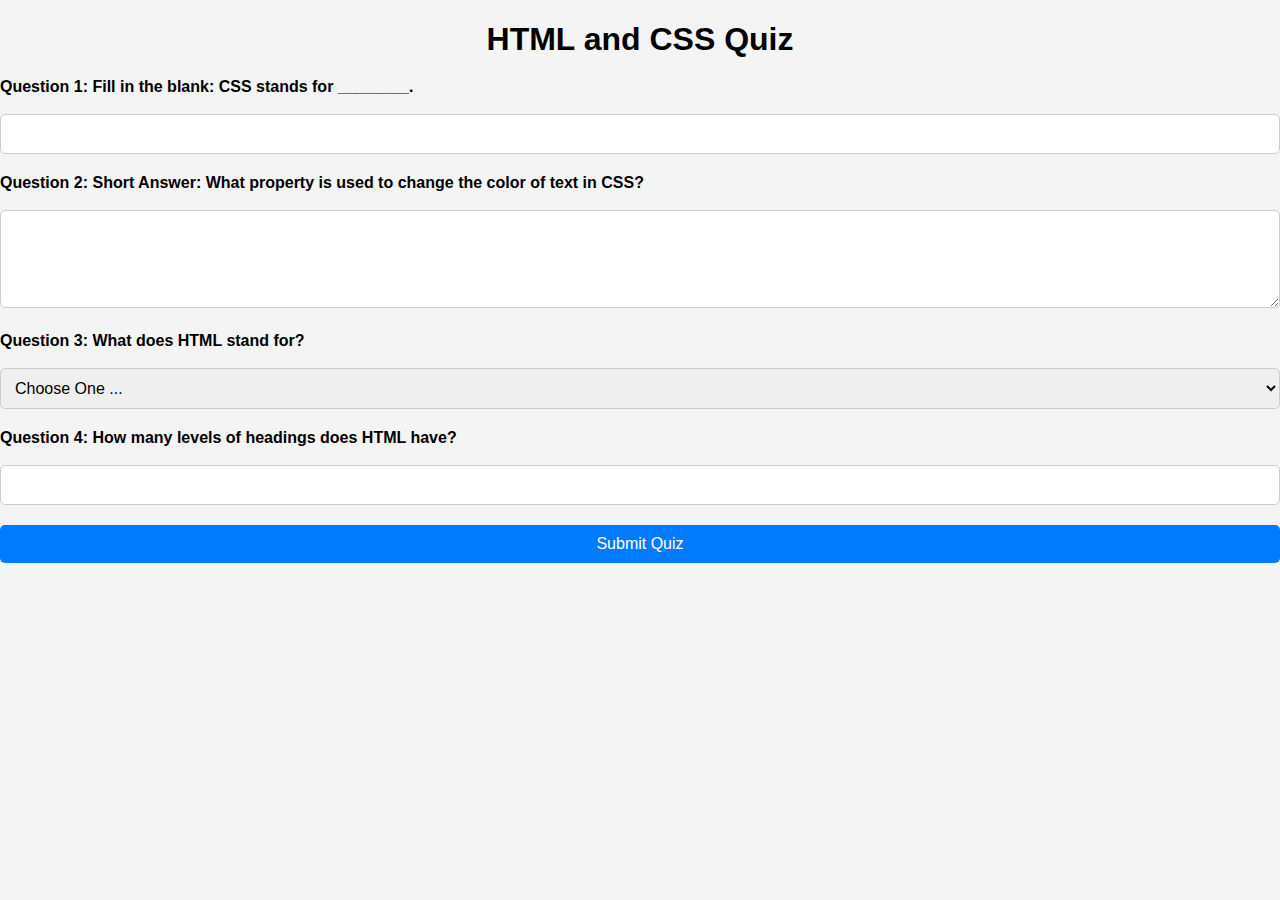
<file: quiz.html>
<!DOCTYPE html>
<html lang="en">
<head>
    <meta charset="UTF-8">
    <meta name="viewport" content="width=device-width, initial-scale=1.0">
    <meta name="Description" content="Quiz Form">
    <meta name="Author" content="Folusho Sanni">
    <title>HTML and CSS Quiz</title>
    <link rel="stylesheet" href="styles/quiz.css">
</head>
<body>
    <h1>HTML and CSS Quiz</h1>
    <form action="#" method="post">
        <div>
            <label for="q1">Question 1: Fill in the blank:
            CSS stands for ________.</label><br>
            <input type="text" id="q1" name="q1" required>
        </div>
        <div>
            <label for="q2">Question 2: Short Answer:
            What property is used to change the color of text in CSS?</label><br>
            <textarea id="q2" name="q2" rows="4" cols="50" required></textarea>
        </div>
        <div>
            <label for="q3">Question 3: What does HTML stand for?</label><br>
            <select id="q3" name="q3" required>
                <option value="" selected disabled>Choose One ...</option>
                <option value="hypertext markup language">Hypertext Markup Language</option>
                <option value="hypertext machine language">Hypertext Machine Language</option>
                <option value="hyperlinks and text markup language">Hyperlinks and Text Markup Language</option>
            </select>
        </div>
        <div>
            <label for="q4">Question 4: How many levels of headings does HTML have?</label><br>
            <input type="number" id="q4" name="q4" required>
        </div>
        <button type="submit">Submit Quiz</button>
    </form>
</body>
</html>
</file>
<file: styles/quiz.css>
/* styles.css */

body {
    font-family: Arial, sans-serif;
    background-color: #f4f4f4;
    margin: 0;
    padding: 0;
}

.container {
    max-width: 500px;
    margin: 0 auto;
    padding: 20px;
    background-color: #fff;
    border-radius: 8px;
    box-shadow: 0 0 10px rgba(0, 0, 0, 0.1);
}

h1 {
    text-align: center;
    margin-bottom: 20px;
}

form {
    width: 100%;
}

form div {
    margin-bottom: 20px;
}

label {
    display: block;
    font-weight: bold;
}

input[type="text"],
input[type="number"],
textarea,
select {
    width: 100%;
    padding: 10px;
    font-size: 16px;
    border: 1px solid #ccc;
    border-radius: 5px;
    box-sizing: border-box;
}

button[type="submit"] {
    width: 100%;
    padding: 10px;
    font-size: 16px;
    background-color: #007bff;
    color: #fff;
    border: none;
    border-radius: 5px;
    cursor: pointer;
    transition: background-color 0.3s ease;
}

button[type="submit"]:hover {
    background-color: #0056b3;
}
</file>
